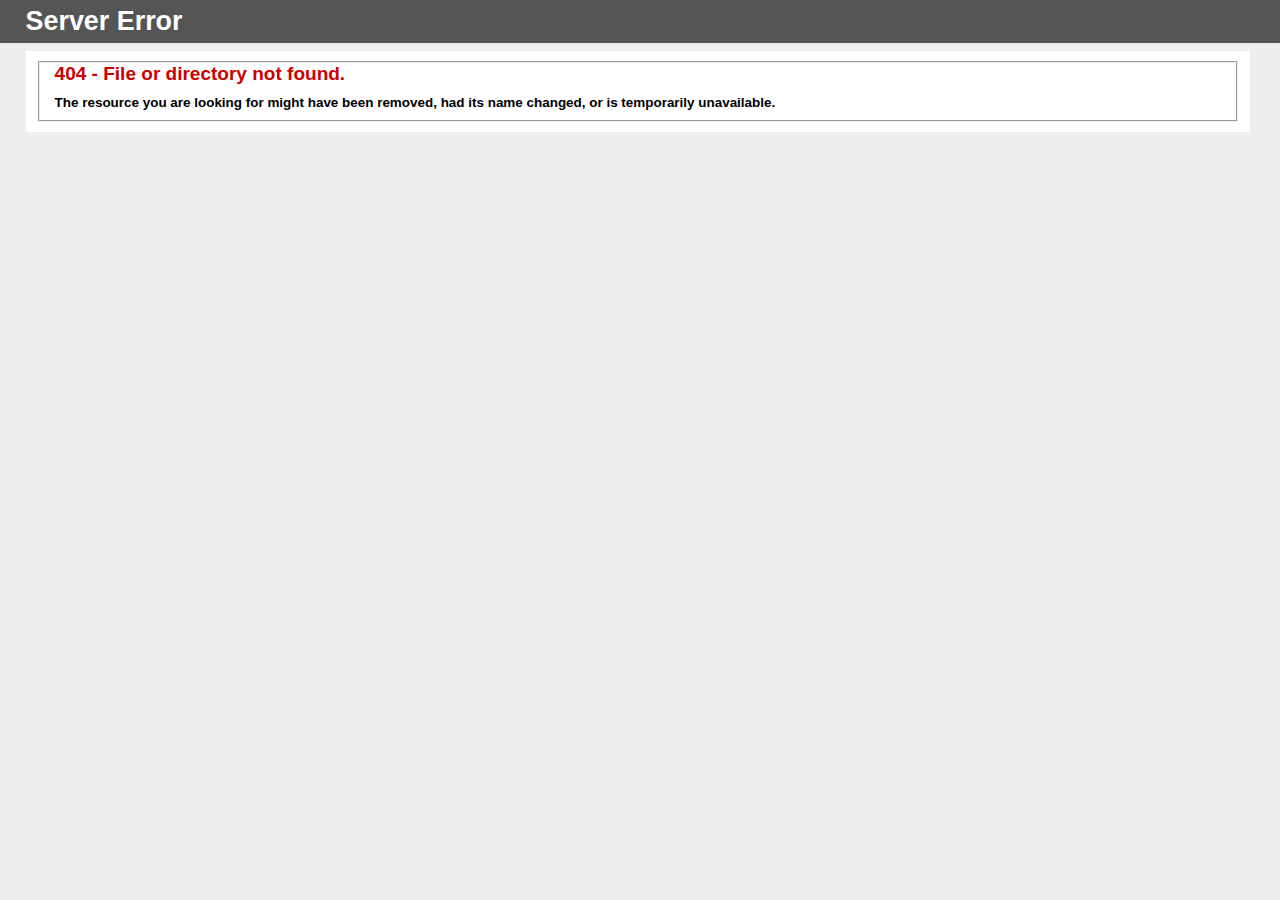
<file: fonts/fontawesome-webfont3e6e-2.html>
<!DOCTYPE html PUBLIC "-//W3C//DTD XHTML 1.0 Strict//EN" "http://www.w3.org/TR/xhtml1/DTD/xhtml1-strict.dtd">
<html xmlns="http://www.w3.org/1999/xhtml">
<head>
<meta http-equiv="Content-Type" content="text/html; charset=iso-8859-1"/>
<title>404 - File or directory not found.</title>
<style type="text/css">
<!--
body{margin:0;font-size:.7em;font-family:Verdana, Arial, Helvetica, sans-serif;background:#EEEEEE;}
fieldset{padding:0 15px 10px 15px;} 
h1{font-size:2.4em;margin:0;color:#FFF;}
h2{font-size:1.7em;margin:0;color:#CC0000;} 
h3{font-size:1.2em;margin:10px 0 0 0;color:#000000;} 
#header{width:96%;margin:0 0 0 0;padding:6px 2% 6px 2%;font-family:"trebuchet MS", Verdana, sans-serif;color:#FFF;
background-color:#555555;}
#content{margin:0 0 0 2%;position:relative;}
.content-container{background:#FFF;width:96%;margin-top:8px;padding:10px;position:relative;}
-->
</style>
</head>
<body>
<div id="header"><h1>Server Error</h1></div>
<div id="content">
 <div class="content-container"><fieldset>
  <h2>404 - File or directory not found.</h2>
  <h3>The resource you are looking for might have been removed, had its name changed, or is temporarily unavailable.</h3>
 </fieldset></div>
</div>
</body>
</html>
</file>
